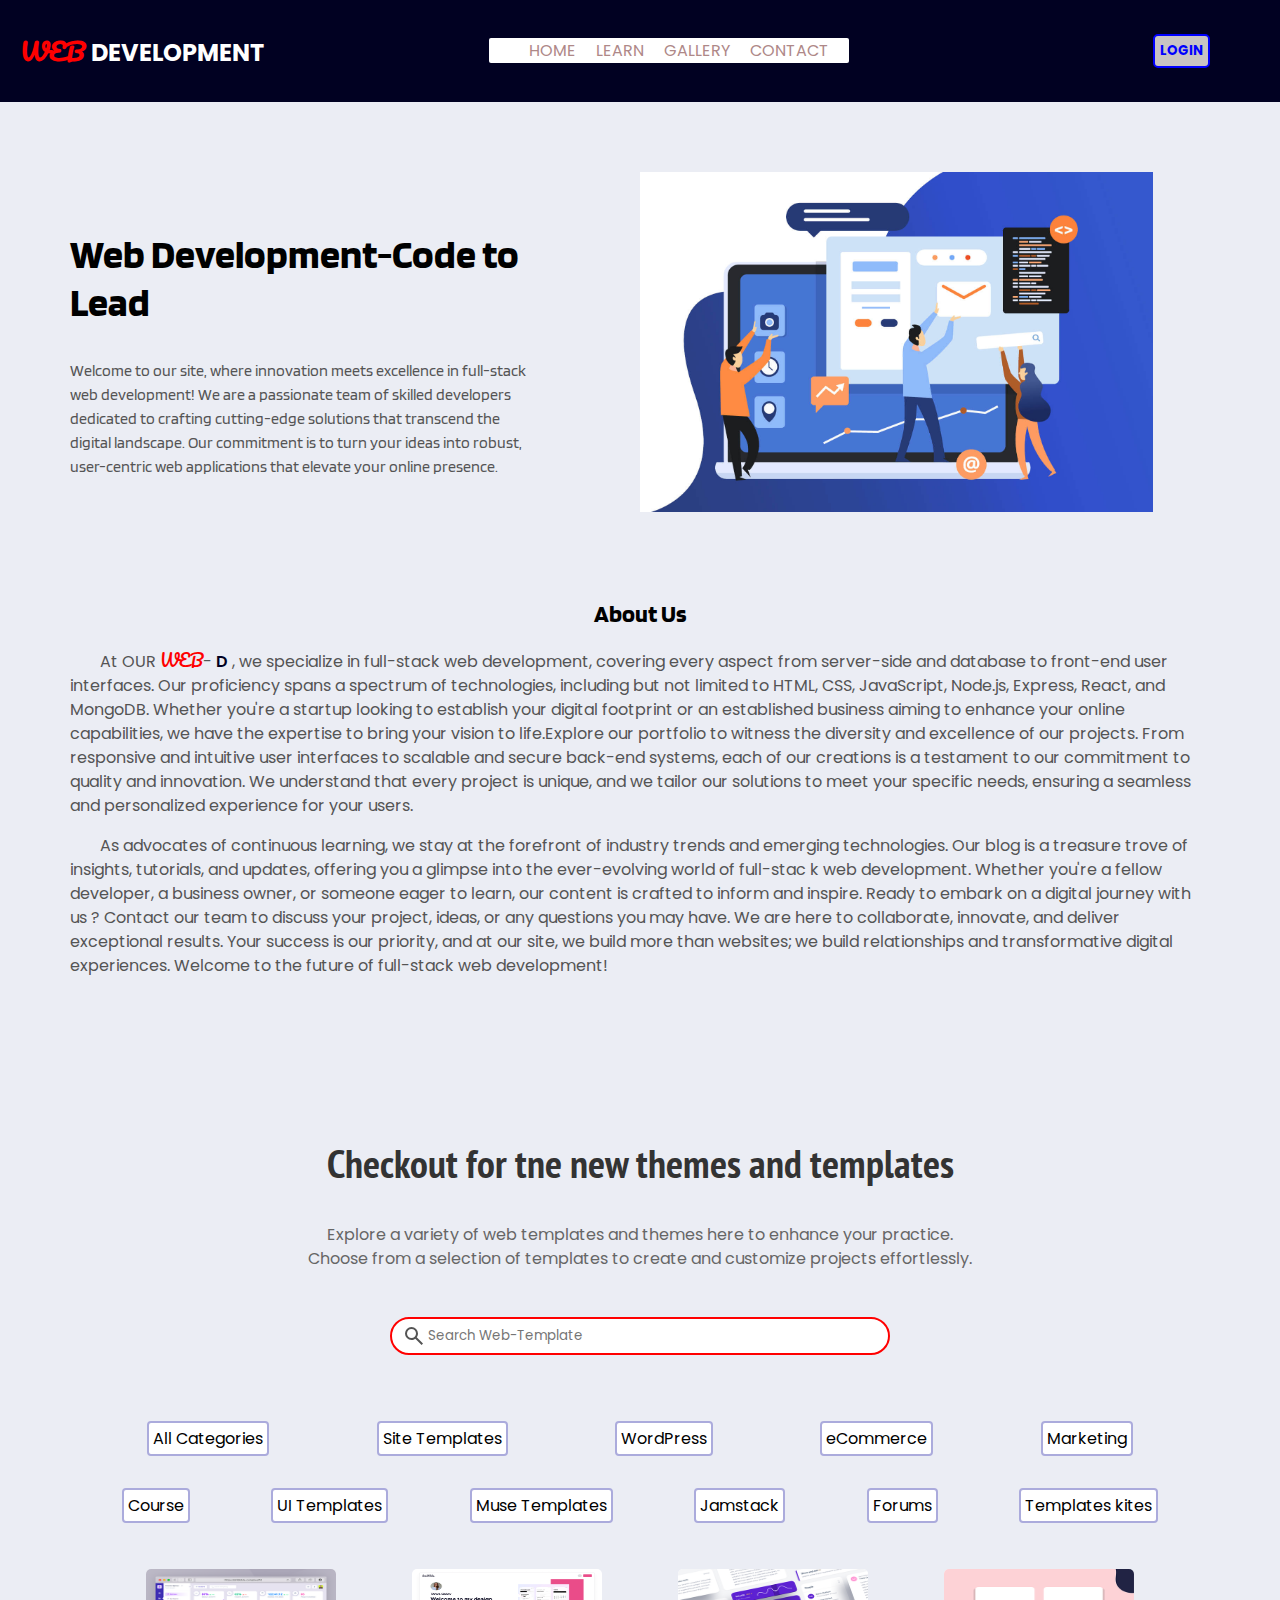
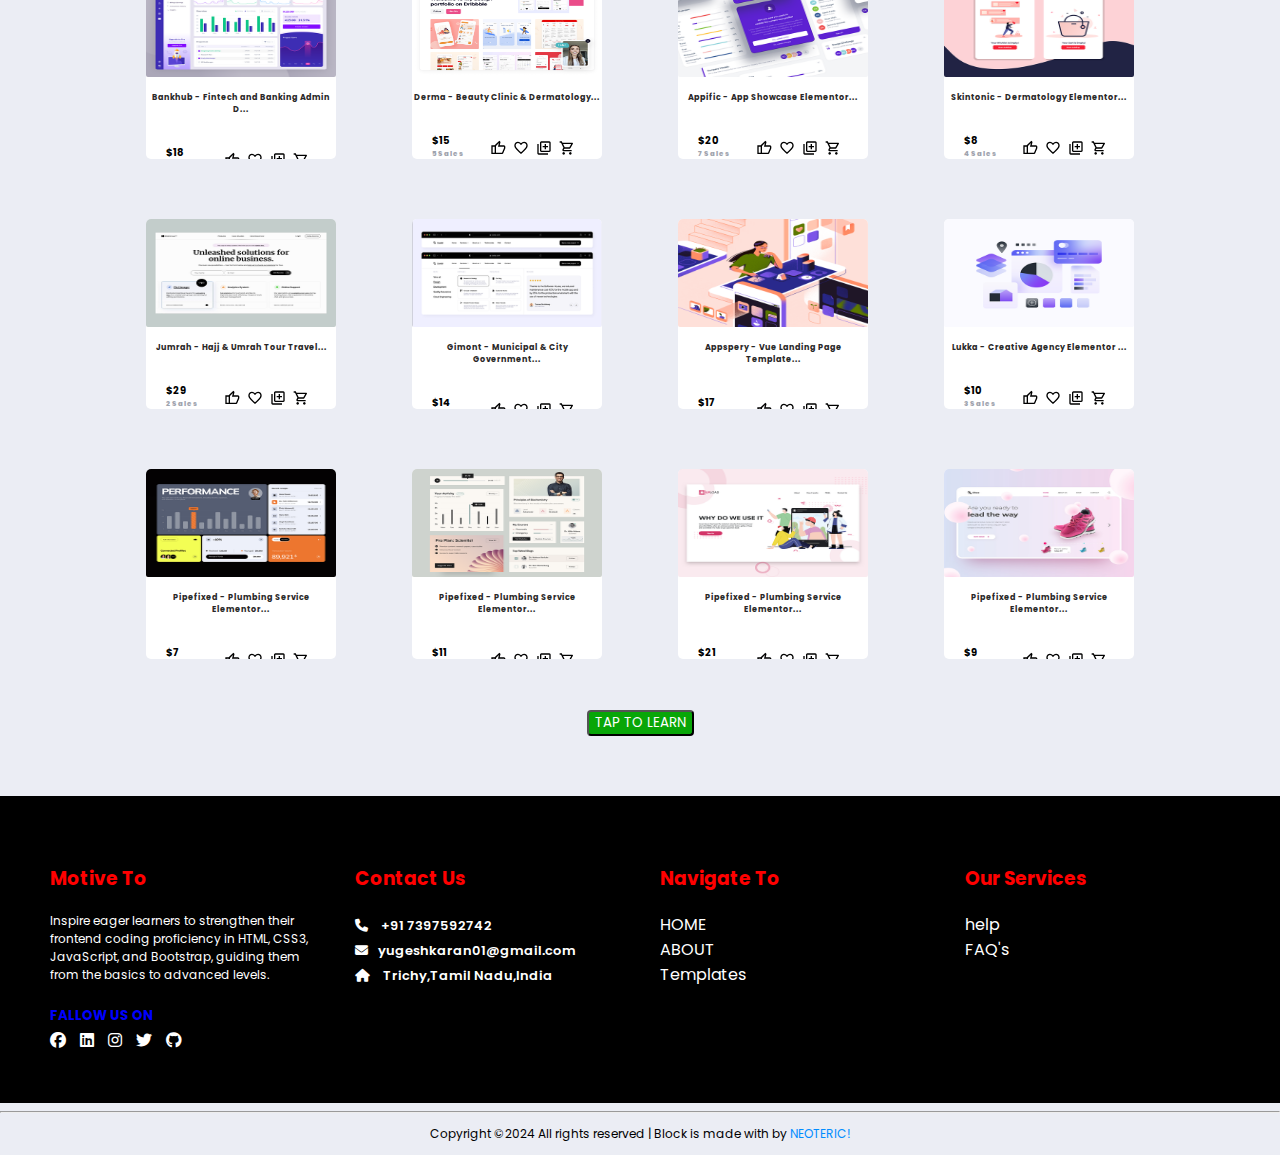
<file: index.html>
<!DOCTYPE html>
<html lang="en">
<head>
    <meta charset="UTF-8">
    <meta name="viewport" content="width=device-width, initial-scale=1.0">
    <title>Document</title>
    <link rel="stylesheet" href="https://cdnjs.cloudflare.com/ajax/libs/font-awesome/6.4.2/css/all.min.css">
    <link rel="stylesheet" href="main.css">
</head>
<body>
    <nav>
        <div class="logo">
            <h2 style="font-family: Pacifico; color: red; cursor: pointer;">WEB <span style="color: #fff">DEVELOPMENT</span></h2>
        </div>
        <ul>
            <li><a href="index.html" class="hide">HOME</a></li>
            <li><a href="learn.html" class="hide">LEARN</a></li>
            <li><a href="#" class="hide">GALLERY</a></li>
            <li><a href="#" class="hide">CONTACT</a></li>
            
           
        </ul>
        <div class="menuicon">
            <div class="menubar" onclick="menubar()"><svg fill="white" xmlns="http://www.w3.org/2000/svg" height="24" viewBox="0 -960 960 960" width="24"><path d="M120-240v-80h720v80H120Zm0-200v-80h720v80H120Zm0-200v-80h720v80H120Z"/></svg></div>
           <button class="btn hide" onclick="show()"> <li><a href="#" style="font-weight: 700;">LOGIN</a></li></button>
       </div>
    </nav>
    <div class="sidebar">
    <ul>
        <li class="close" onclick="closebar()"><a href="#"><svg xmlns="http://www.w3.org/2000/svg" height="24" viewBox="0 -960 960 960" width="24"><path d="m256-200-56-56 224-224-224-224 56-56 224 224 224-224 56 56-224 224 224 224-56 56-224-224-224 224Z"/></svg></a></li>
        <li><a href="index.html" >HOME</a></li>
        <li><a href="learn.html" >LEARN</a></li>
        <li><a href="#" >GALLERY</a></li>
        <li><a href="#" >CONTACT</a></li>
        <li class=" navbtn" onclick="show()"><a href="#">LOGIN</a></li>
    </ul>
       
    </ul>
    </div>

   <div class="container">
    <div class="form-filed">
        <div class="login-close" onclick="loginclose()"><svg xmlns="http://www.w3.org/2000/svg" height="24" viewBox="0 -960 960 960" width="24"><path d="m256-200-56-56 224-224-224-224 56-56 224 224 224-224 56 56-224 224 224 224-56 56-224-224-224 224Z"/></svg></div>
        <div class="form-group">
            <h2>SiGN- <span style="color: red;"> UP!</span></h2>
            
            <form >
               <div class="form-input">
                <svg xmlns="http://www.w3.org/2000/svg" height="24" viewBox="0 -960 960 960" width="24"><path d="M234-276q51-39 114-61.5T480-360q69 0 132 22.5T726-276q35-41 54.5-93T800-480q0-133-93.5-226.5T480-800q-133 0-226.5 93.5T160-480q0 59 19.5 111t54.5 93Zm246-164q-59 0-99.5-40.5T340-580q0-59 40.5-99.5T480-720q59 0 99.5 40.5T620-580q0 59-40.5 99.5T480-440Zm0 360q-83 0-156-31.5T197-197q-54-54-85.5-127T80-480q0-83 31.5-156T197-763q54-54 127-85.5T480-880q83 0 156 31.5T763-763q54 54 85.5 127T880-480q0 83-31.5 156T763-197q-54 54-127 85.5T480-80Zm0-80q53 0 100-15.5t86-44.5q-39-29-86-44.5T480-280q-53 0-100 15.5T294-220q39 29 86 44.5T480-160Zm0-360q26 0 43-17t17-43q0-26-17-43t-43-17q-26 0-43 17t-17 43q0 26 17 43t43 17Zm0-60Zm0 360Z"/></svg>
                <input type="text" placeholder="name" required>
               </div>
               <div class="form-input">
                <svg xmlns="http://www.w3.org/2000/svg" height="24" viewBox="0 -960 960 960" width="24"><path d="M160-160q-33 0-56.5-23.5T80-240v-480q0-33 23.5-56.5T160-800h640q33 0 56.5 23.5T880-720v480q0 33-23.5 56.5T800-160H160Zm320-280L160-640v400h640v-400L480-440Zm0-80 320-200H160l320 200ZM160-640v-80 480-400Z"/></svg>
                 <input type="email" placeholder="Email" required>
               </div>
               <div class="form-input">
                <svg xmlns="http://www.w3.org/2000/svg" height="24" viewBox="0 -960 960 960" width="24"><path d="M240-80q-33 0-56.5-23.5T160-160v-400q0-33 23.5-56.5T240-640h40v-80q0-83 58.5-141.5T480-920q83 0 141.5 58.5T680-720v80h40q33 0 56.5 23.5T800-560v400q0 33-23.5 56.5T720-80H240Zm0-80h480v-400H240v400Zm240-120q33 0 56.5-23.5T560-360q0-33-23.5-56.5T480-440q-33 0-56.5 23.5T400-360q0 33 23.5 56.5T480-280ZM360-640h240v-80q0-50-35-85t-85-35q-50 0-85 35t-35 85v80ZM240-160v-400 400Z"/></svg>
                 <input type="password" placeholder="password" required>
               </div>
               <input class="submit" type="submit" value="submit">
               <input class="submit" type="reset" value="reset">
               <p style="color: blue;">Forgot Password <a href="#">click here</a></p>
               
            </form>
        </div>
        <div class="btn-group">
            <button>SIGN-UP</button>
            <button>SIGN-IN</button>
            
        </div>
    </div>
   </div>

   <main>
 <div class="container1">
        <div class="row" id="home">
            <div class="div1">
                <h2>Web Development-Code to Lead</h2>
                <p>Welcome to our site, where innovation meets 
                    excellence in full-stack web development! We are a passionate 
                    team of skilled developers dedicated to crafting cutting-edge solutions that transcend the digital 
                    landscape. Our commitment is to turn your ideas into robust,
                     user-centric web applications that elevate your online presence.</p>
            </div>
            <div class="div2">
                <img src="images/web-image.jpg" alt="">
            </div>
        </div>




        <div class="about" id="about">
            <h2>About Us</h2>
            <div class="content">
                <p>At OUR <span style="font-family: Pacifico; color: red; cursor: pointer;">WEB</span>- <span style="color: rgb(1, 1, 34); font-weight: 600;">D</span> , we specialize in full-stack web development,
                     covering every aspect from server-side and database to front-end user interfaces. Our proficiency 
                     spans a spectrum of technologies, including but not limited to HTML, CSS, JavaScript, Node.js,
                      Express, React, and MongoDB. Whether you're a startup looking to establish your digital 
                      footprint or an established business aiming to enhance your online capabilities, we have 
                      the expertise to bring your vision to life.Explore our portfolio to witness the diversity 
                      and excellence of our projects. From responsive and intuitive user interfaces to scalable 
                      and secure back-end systems, each of our creations is a testament to our commitment to quality 
                      and innovation. We understand that every project is unique, and we tailor our solutions to meet 
                      your specific needs, ensuring a seamless and personalized experience for your users.
                </p>
                <p>As advocates of continuous learning, we stay 
                    at the forefront of industry trends and emerging technologies. Our blog is a treasure trove of 
                    insights, tutorials, and updates, offering you a glimpse into the ever-evolving world of full-stac
                    k web development. Whether you're a fellow developer, a business owner, or someone eager to learn, our
                     content is crafted to inform and inspire. Ready to embark on a digital journey with us
                    ? Contact our team to discuss your project, ideas, or any questions you may have. We are 
                    here to collaborate, innovate, and deliver exceptional results. Your success is our priority, 
                    and at our site, we build more than websites; we build relationships and transformative
                     digital experiences. Welcome to the future of full-stack web development!
                </p>
            </div>
       </div>




      
   

    <div class="sections" id="templates">
        <div class="tit">
            <h2 style="font-family:PT Sans Narrow; font-size: 40px;">Checkout for tne new themes and templates</h2>
            <p>Explore a variety of web templates and themes here to enhance your practice.
              <br>Choose from a selection of templates to create and customize projects effortlessly.
            </p>
        </div>
        <div class="search" >
            <div class="input-search">
                <svg xmlns="http://www.w3.org/2000/svg" height="24" viewBox="0 -960 960 960" width="24"><path d="M784-120 532-372q-30 24-69 38t-83 14q-109 0-184.5-75.5T120-580q0-109 75.5-184.5T380-840q109 0 184.5 75.5T640-580q0 44-14 83t-38 69l252 252-56 56ZM380-400q75 0 127.5-52.5T560-580q0-75-52.5-127.5T380-760q-75 0-127.5 52.5T200-580q0 75 52.5 127.5T380-400Z"/></svg>
                <input type="text" placeholder="Search Web-Template">
            </div>
        </div>
        
        <div class="rows">
            <div class="field">
               <a href="#"><p>All Categories</p></a>
            </div>
            <div class="field">
                <a href="#"><p>Site Templates</p></a>
            </div>
            <div class="field">
                <a href="#"><p>WordPress</p></a>
            </div>
            <div class="field">
                <a href="#"><p>eCommerce</p></a>
            </div>
            <div class="field">
                <a href="#"><p>Marketing</p></a>
            </div>
        </div>
        <div class="rows">
            <div class="field">
               <a href="#"><p>Course</p></a>
            </div>
            <div class="field">
                <a href="#"><p>UI Templates</p></a>
            </div>
            <div class="field">
                <a href="#"><p>Muse Templates</p></a>
            </div>
            <div class="field">
                <a href="#"><p>Jamstack</p></a>
            </div>
            <div class="field">
                <a href="#"><p>Forums</p></a>
            </div>
            <div class="field">
                <a href="#"><p>Templates kites</p></a>
            </div>
        </div>

       

    </div>
    <div class="row-container" >
        <div class="field-main">
           <div class="temp">
            <img src="images/temp-1.png" alt="">
           </div>
           <div class="detail">
            <div class="heading">
                <h6><a href="">Bankhub - Fintech and Banking Admin D...</a></h6>
            </div>
            <div class="amt">
                <div class="rs">
                    <h4>$18</h4>
                    <p>2 Sales</p>
                </div>
                <div class="action">
                    <div  class="likebn" onclick="like()"  >
                        <svg  xmlns="http://www.w3.org/2000/svg" height="16" viewBox="0 -960 960 960" width="16"><path d="M720-120H280v-520l280-280 50 50q7 7 11.5 19t4.5 23v14l-44 174h258q32 0 56 24t24 56v80q0 7-2 15t-4 15L794-168q-9 20-30 34t-44 14Zm-360-80h360l120-280v-80H480l54-220-174 174v406Zm0-406v406-406Zm-80-34v80H160v360h120v80H80v-520h200Z"/></svg>
                    </div>
                    <div class="fav" onclick="favourite()">
                        <svg xmlns="http://www.w3.org/2000/svg" height="16" viewBox="0 -960 960 960" width="16"><path d="m480-120-58-52q-101-91-167-157T150-447.5Q111-500 95.5-544T80-634q0-94 63-157t157-63q52 0 99 22t81 62q34-40 81-62t99-22q94 0 157 63t63 157q0 46-15.5 90T810-447.5Q771-395 705-329T538-172l-58 52Zm0-108q96-86 158-147.5t98-107q36-45.5 50-81t14-70.5q0-60-40-100t-100-40q-47 0-87 26.5T518-680h-76q-15-41-55-67.5T300-774q-60 0-100 40t-40 100q0 35 14 70.5t50 81q36 45.5 98 107T480-228Zm0-273Z"/></svg>
                     </div>
                    <div class="library">
                        <svg xmlns="http://www.w3.org/2000/svg" height="16" viewBox="0 -960 960 960" width="16"><path d="M520-400h80v-120h120v-80H600v-120h-80v120H400v80h120v120ZM320-240q-33 0-56.5-23.5T240-320v-480q0-33 23.5-56.5T320-880h480q33 0 56.5 23.5T880-800v480q0 33-23.5 56.5T800-240H320Zm0-80h480v-480H320v480ZM160-80q-33 0-56.5-23.5T80-160v-560h80v560h560v80H160Zm160-720v480-480Z"/></svg>
                    </div>
                    <div class="buy">
                       <a href=""> <svg xmlns="http://www.w3.org/2000/svg" height="16" viewBox="0 -960 960 960" width="16"><path d="M280-80q-33 0-56.5-23.5T200-160q0-33 23.5-56.5T280-240q33 0 56.5 23.5T360-160q0 33-23.5 56.5T280-80Zm400 0q-33 0-56.5-23.5T600-160q0-33 23.5-56.5T680-240q33 0 56.5 23.5T760-160q0 33-23.5 56.5T680-80ZM246-720l96 200h280l110-200H246Zm-38-80h590q23 0 35 20.5t1 41.5L692-482q-11 20-29.5 31T622-440H324l-44 80h480v80H280q-45 0-68-39.5t-2-78.5l54-98-144-304H40v-80h130l38 80Zm134 280h280-280Z"/></svg></a>
                    </div>
                </div>
            </div>
            
           </div>

        </div>
        <div class="field-main">
            <div class="temp">
             <img src="images/temp-3.png" alt="">
            </div>
            <div class="detail">
             <div class="heading">
                 <h6><a href="">Derma - Beauty Clinic & Dermatology...</a></h6>
             </div>
             <div class="amt">
                 <div class="rs">
                     <h4>$15</h4>
                     <p>5 Sales</p>
                 </div>
                 <div class="action">
                     <div  class="likeb1" onclick="like1()"  >
                         <svg  xmlns="http://www.w3.org/2000/svg" height="16" viewBox="0 -960 960 960" width="16"><path d="M720-120H280v-520l280-280 50 50q7 7 11.5 19t4.5 23v14l-44 174h258q32 0 56 24t24 56v80q0 7-2 15t-4 15L794-168q-9 20-30 34t-44 14Zm-360-80h360l120-280v-80H480l54-220-174 174v406Zm0-406v406-406Zm-80-34v80H160v360h120v80H80v-520h200Z"/></svg>
                     </div>
                     <div class="fav1" onclick="favourite1()">
                        <svg xmlns="http://www.w3.org/2000/svg" height="16" viewBox="0 -960 960 960" width="16"><path d="m480-120-58-52q-101-91-167-157T150-447.5Q111-500 95.5-544T80-634q0-94 63-157t157-63q52 0 99 22t81 62q34-40 81-62t99-22q94 0 157 63t63 157q0 46-15.5 90T810-447.5Q771-395 705-329T538-172l-58 52Zm0-108q96-86 158-147.5t98-107q36-45.5 50-81t14-70.5q0-60-40-100t-100-40q-47 0-87 26.5T518-680h-76q-15-41-55-67.5T300-774q-60 0-100 40t-40 100q0 35 14 70.5t50 81q36 45.5 98 107T480-228Zm0-273Z"/></svg>
                     </div>
                     <div class="library">
                         <svg xmlns="http://www.w3.org/2000/svg" height="16" viewBox="0 -960 960 960" width="16"><path d="M520-400h80v-120h120v-80H600v-120h-80v120H400v80h120v120ZM320-240q-33 0-56.5-23.5T240-320v-480q0-33 23.5-56.5T320-880h480q33 0 56.5 23.5T880-800v480q0 33-23.5 56.5T800-240H320Zm0-80h480v-480H320v480ZM160-80q-33 0-56.5-23.5T80-160v-560h80v560h560v80H160Zm160-720v480-480Z"/></svg>
                     </div>
                     <div class="buy">
                        <a href=""> <svg xmlns="http://www.w3.org/2000/svg" height="16" viewBox="0 -960 960 960" width="16"><path d="M280-80q-33 0-56.5-23.5T200-160q0-33 23.5-56.5T280-240q33 0 56.5 23.5T360-160q0 33-23.5 56.5T280-80Zm400 0q-33 0-56.5-23.5T600-160q0-33 23.5-56.5T680-240q33 0 56.5 23.5T760-160q0 33-23.5 56.5T680-80ZM246-720l96 200h280l110-200H246Zm-38-80h590q23 0 35 20.5t1 41.5L692-482q-11 20-29.5 31T622-440H324l-44 80h480v80H280q-45 0-68-39.5t-2-78.5l54-98-144-304H40v-80h130l38 80Zm134 280h280-280Z"/></svg></a>
                     </div>
                 </div>
             </div>
             
            </div>
 
         </div>
         <div class="field-main">
            <div class="temp">
             <img src="images/temp-2.png" alt="">
            </div>
            <div class="detail">
             <div class="heading">
                 <h6><a href="">Appific - App Showcase Elementor...</a></h6>
             </div>
             <div class="amt">
                 <div class="rs">
                     <h4>$20</h4>
                     <p>7 Sales</p>
                 </div>
                 <div class="action">
                     <div  class="likeb2" onclick="like2()"  >
                         <svg  xmlns="http://www.w3.org/2000/svg" height="16" viewBox="0 -960 960 960" width="16"><path d="M720-120H280v-520l280-280 50 50q7 7 11.5 19t4.5 23v14l-44 174h258q32 0 56 24t24 56v80q0 7-2 15t-4 15L794-168q-9 20-30 34t-44 14Zm-360-80h360l120-280v-80H480l54-220-174 174v406Zm0-406v406-406Zm-80-34v80H160v360h120v80H80v-520h200Z"/></svg>
                     </div>
                     <div class="fav2" onclick="favourite2()">
                        <svg xmlns="http://www.w3.org/2000/svg" height="16" viewBox="0 -960 960 960" width="16"><path d="m480-120-58-52q-101-91-167-157T150-447.5Q111-500 95.5-544T80-634q0-94 63-157t157-63q52 0 99 22t81 62q34-40 81-62t99-22q94 0 157 63t63 157q0 46-15.5 90T810-447.5Q771-395 705-329T538-172l-58 52Zm0-108q96-86 158-147.5t98-107q36-45.5 50-81t14-70.5q0-60-40-100t-100-40q-47 0-87 26.5T518-680h-76q-15-41-55-67.5T300-774q-60 0-100 40t-40 100q0 35 14 70.5t50 81q36 45.5 98 107T480-228Zm0-273Z"/></svg>
                     </div>
                     <div class="library">
                         <svg xmlns="http://www.w3.org/2000/svg" height="16" viewBox="0 -960 960 960" width="16"><path d="M520-400h80v-120h120v-80H600v-120h-80v120H400v80h120v120ZM320-240q-33 0-56.5-23.5T240-320v-480q0-33 23.5-56.5T320-880h480q33 0 56.5 23.5T880-800v480q0 33-23.5 56.5T800-240H320Zm0-80h480v-480H320v480ZM160-80q-33 0-56.5-23.5T80-160v-560h80v560h560v80H160Zm160-720v480-480Z"/></svg>
                     </div>
                     <div class="buy">
                        <a href=""> <svg xmlns="http://www.w3.org/2000/svg" height="16" viewBox="0 -960 960 960" width="16"><path d="M280-80q-33 0-56.5-23.5T200-160q0-33 23.5-56.5T280-240q33 0 56.5 23.5T360-160q0 33-23.5 56.5T280-80Zm400 0q-33 0-56.5-23.5T600-160q0-33 23.5-56.5T680-240q33 0 56.5 23.5T760-160q0 33-23.5 56.5T680-80ZM246-720l96 200h280l110-200H246Zm-38-80h590q23 0 35 20.5t1 41.5L692-482q-11 20-29.5 31T622-440H324l-44 80h480v80H280q-45 0-68-39.5t-2-78.5l54-98-144-304H40v-80h130l38 80Zm134 280h280-280Z"/></svg></a>
                     </div>
                 </div>
             </div>
             
            </div>
 
         </div>
         <div class="field-main">
            <div class="temp">
             <img src="images/temp-4.png" alt="">
            </div>
            <div class="detail">
             <div class="heading">
                 <h6><a href="">Skintonic - Dermatology Elementor...</a></h6>
             </div>
             <div class="amt">
                 <div class="rs">
                     <h4>$8</h4>
                     <p>4 Sales</p>
                 </div>
                 <div class="action">
                     <div  class="likeb3" onclick="like3()"  >
                         <svg  xmlns="http://www.w3.org/2000/svg" height="16" viewBox="0 -960 960 960" width="16"><path d="M720-120H280v-520l280-280 50 50q7 7 11.5 19t4.5 23v14l-44 174h258q32 0 56 24t24 56v80q0 7-2 15t-4 15L794-168q-9 20-30 34t-44 14Zm-360-80h360l120-280v-80H480l54-220-174 174v406Zm0-406v406-406Zm-80-34v80H160v360h120v80H80v-520h200Z"/></svg>
                     </div>
                     <div class="fav3" onclick="favourite3()">
                        <svg xmlns="http://www.w3.org/2000/svg" height="16" viewBox="0 -960 960 960" width="16"><path d="m480-120-58-52q-101-91-167-157T150-447.5Q111-500 95.5-544T80-634q0-94 63-157t157-63q52 0 99 22t81 62q34-40 81-62t99-22q94 0 157 63t63 157q0 46-15.5 90T810-447.5Q771-395 705-329T538-172l-58 52Zm0-108q96-86 158-147.5t98-107q36-45.5 50-81t14-70.5q0-60-40-100t-100-40q-47 0-87 26.5T518-680h-76q-15-41-55-67.5T300-774q-60 0-100 40t-40 100q0 35 14 70.5t50 81q36 45.5 98 107T480-228Zm0-273Z"/></svg>
                     </div>
                     
                     <div class="library">
                         <svg xmlns="http://www.w3.org/2000/svg" height="16" viewBox="0 -960 960 960" width="16"><path d="M520-400h80v-120h120v-80H600v-120h-80v120H400v80h120v120ZM320-240q-33 0-56.5-23.5T240-320v-480q0-33 23.5-56.5T320-880h480q33 0 56.5 23.5T880-800v480q0 33-23.5 56.5T800-240H320Zm0-80h480v-480H320v480ZM160-80q-33 0-56.5-23.5T80-160v-560h80v560h560v80H160Zm160-720v480-480Z"/></svg>
                     </div>
                     <div class="buy">
                        <a href=""> <svg xmlns="http://www.w3.org/2000/svg" height="16" viewBox="0 -960 960 960" width="16"><path d="M280-80q-33 0-56.5-23.5T200-160q0-33 23.5-56.5T280-240q33 0 56.5 23.5T360-160q0 33-23.5 56.5T280-80Zm400 0q-33 0-56.5-23.5T600-160q0-33 23.5-56.5T680-240q33 0 56.5 23.5T760-160q0 33-23.5 56.5T680-80ZM246-720l96 200h280l110-200H246Zm-38-80h590q23 0 35 20.5t1 41.5L692-482q-11 20-29.5 31T622-440H324l-44 80h480v80H280q-45 0-68-39.5t-2-78.5l54-98-144-304H40v-80h130l38 80Zm134 280h280-280Z"/></svg></a>
                     </div>
                 </div>
             </div>
             
            </div>
 
         </div>
    </div>
    <div class="row-container two">
        <div class="field-main">
            <div class="temp">
             <img src="images/temp-5.png" alt="">
            </div>
            <div class="detail">
             <div class="heading">
                 <h6><a href="">Jumrah - Hajj & Umrah Tour Travel...</a></h6>
             </div>
             <div class="amt">
                 <div class="rs">
                     <h4>$29</h4>
                     <p>2 Sales</p>
                 </div>
                 <div class="action">
                     <div  class="likeb4" onclick="like4()"  >
                         <svg  xmlns="http://www.w3.org/2000/svg" height="16" viewBox="0 -960 960 960" width="16"><path d="M720-120H280v-520l280-280 50 50q7 7 11.5 19t4.5 23v14l-44 174h258q32 0 56 24t24 56v80q0 7-2 15t-4 15L794-168q-9 20-30 34t-44 14Zm-360-80h360l120-280v-80H480l54-220-174 174v406Zm0-406v406-406Zm-80-34v80H160v360h120v80H80v-520h200Z"/></svg>
                     </div>
                     <div class="fav4" onclick="favourite4()">
                        <svg xmlns="http://www.w3.org/2000/svg" height="16" viewBox="0 -960 960 960" width="16"><path d="m480-120-58-52q-101-91-167-157T150-447.5Q111-500 95.5-544T80-634q0-94 63-157t157-63q52 0 99 22t81 62q34-40 81-62t99-22q94 0 157 63t63 157q0 46-15.5 90T810-447.5Q771-395 705-329T538-172l-58 52Zm0-108q96-86 158-147.5t98-107q36-45.5 50-81t14-70.5q0-60-40-100t-100-40q-47 0-87 26.5T518-680h-76q-15-41-55-67.5T300-774q-60 0-100 40t-40 100q0 35 14 70.5t50 81q36 45.5 98 107T480-228Zm0-273Z"/></svg>
                     </div>
                     
                     <div class="library">
                         <svg xmlns="http://www.w3.org/2000/svg" height="16" viewBox="0 -960 960 960" width="16"><path d="M520-400h80v-120h120v-80H600v-120h-80v120H400v80h120v120ZM320-240q-33 0-56.5-23.5T240-320v-480q0-33 23.5-56.5T320-880h480q33 0 56.5 23.5T880-800v480q0 33-23.5 56.5T800-240H320Zm0-80h480v-480H320v480ZM160-80q-33 0-56.5-23.5T80-160v-560h80v560h560v80H160Zm160-720v480-480Z"/></svg>
                     </div>
                     <div class="buy">
                        <a href=""> <svg xmlns="http://www.w3.org/2000/svg" height="16" viewBox="0 -960 960 960" width="16"><path d="M280-80q-33 0-56.5-23.5T200-160q0-33 23.5-56.5T280-240q33 0 56.5 23.5T360-160q0 33-23.5 56.5T280-80Zm400 0q-33 0-56.5-23.5T600-160q0-33 23.5-56.5T680-240q33 0 56.5 23.5T760-160q0 33-23.5 56.5T680-80ZM246-720l96 200h280l110-200H246Zm-38-80h590q23 0 35 20.5t1 41.5L692-482q-11 20-29.5 31T622-440H324l-44 80h480v80H280q-45 0-68-39.5t-2-78.5l54-98-144-304H40v-80h130l38 80Zm134 280h280-280Z"/></svg></a>
                     </div>
                 </div>
             </div>
             
            </div>
 
         </div>
         <div class="field-main">
            <div class="temp">
             <img src="images/temp-6-1.png" alt="">
            </div>
            <div class="detail">
             <div class="heading">
                 <h6><a href="">Gimont - Municipal & City Government...</a></h6>
             </div>
             <div class="amt">
                 <div class="rs">
                     <h4>$14</h4>
                     <p>4 Sales</p>
                 </div>
                 <div class="action">
                     <div  class="likeb5" onclick="like5()"  >
                         <svg  xmlns="http://www.w3.org/2000/svg" height="16" viewBox="0 -960 960 960" width="16"><path d="M720-120H280v-520l280-280 50 50q7 7 11.5 19t4.5 23v14l-44 174h258q32 0 56 24t24 56v80q0 7-2 15t-4 15L794-168q-9 20-30 34t-44 14Zm-360-80h360l120-280v-80H480l54-220-174 174v406Zm0-406v406-406Zm-80-34v80H160v360h120v80H80v-520h200Z"/></svg>
                     </div>
                     <div class="fav5" onclick="favourite5()">
                        <svg xmlns="http://www.w3.org/2000/svg" height="16" viewBox="0 -960 960 960" width="16"><path d="m480-120-58-52q-101-91-167-157T150-447.5Q111-500 95.5-544T80-634q0-94 63-157t157-63q52 0 99 22t81 62q34-40 81-62t99-22q94 0 157 63t63 157q0 46-15.5 90T810-447.5Q771-395 705-329T538-172l-58 52Zm0-108q96-86 158-147.5t98-107q36-45.5 50-81t14-70.5q0-60-40-100t-100-40q-47 0-87 26.5T518-680h-76q-15-41-55-67.5T300-774q-60 0-100 40t-40 100q0 35 14 70.5t50 81q36 45.5 98 107T480-228Zm0-273Z"/></svg>
                     </div>
                     
                     <div class="library">
                         <svg xmlns="http://www.w3.org/2000/svg" height="16" viewBox="0 -960 960 960" width="16"><path d="M520-400h80v-120h120v-80H600v-120h-80v120H400v80h120v120ZM320-240q-33 0-56.5-23.5T240-320v-480q0-33 23.5-56.5T320-880h480q33 0 56.5 23.5T880-800v480q0 33-23.5 56.5T800-240H320Zm0-80h480v-480H320v480ZM160-80q-33 0-56.5-23.5T80-160v-560h80v560h560v80H160Zm160-720v480-480Z"/></svg>
                     </div>
                     <div class="buy">
                        <a href=""> <svg xmlns="http://www.w3.org/2000/svg" height="16" viewBox="0 -960 960 960" width="16"><path d="M280-80q-33 0-56.5-23.5T200-160q0-33 23.5-56.5T280-240q33 0 56.5 23.5T360-160q0 33-23.5 56.5T280-80Zm400 0q-33 0-56.5-23.5T600-160q0-33 23.5-56.5T680-240q33 0 56.5 23.5T760-160q0 33-23.5 56.5T680-80ZM246-720l96 200h280l110-200H246Zm-38-80h590q23 0 35 20.5t1 41.5L692-482q-11 20-29.5 31T622-440H324l-44 80h480v80H280q-45 0-68-39.5t-2-78.5l54-98-144-304H40v-80h130l38 80Zm134 280h280-280Z"/></svg></a>
                     </div>
                 </div>
             </div>
             
            </div>
 
         </div>

         <div class="field-main">
            <div class="temp">
             <img src="images/temp-8.png" alt="">
            </div>
            <div class="detail">
             <div class="heading">
                 <h6><a href="">Appspery - Vue Landing Page Template...</a></h6>
             </div>
             <div class="amt">
                 <div class="rs">
                     <h4>$17</h4>
                     <p>9 Sales</p>
                 </div>
                 <div class="action">
                     <div  class="likeb6" onclick="like6()"  >
                         <svg  xmlns="http://www.w3.org/2000/svg" height="16" viewBox="0 -960 960 960" width="16"><path d="M720-120H280v-520l280-280 50 50q7 7 11.5 19t4.5 23v14l-44 174h258q32 0 56 24t24 56v80q0 7-2 15t-4 15L794-168q-9 20-30 34t-44 14Zm-360-80h360l120-280v-80H480l54-220-174 174v406Zm0-406v406-406Zm-80-34v80H160v360h120v80H80v-520h200Z"/></svg>
                     </div>
                     <div class="fav6" onclick="favourite6()">
                        <svg xmlns="http://www.w3.org/2000/svg" height="16" viewBox="0 -960 960 960" width="16"><path d="m480-120-58-52q-101-91-167-157T150-447.5Q111-500 95.5-544T80-634q0-94 63-157t157-63q52 0 99 22t81 62q34-40 81-62t99-22q94 0 157 63t63 157q0 46-15.5 90T810-447.5Q771-395 705-329T538-172l-58 52Zm0-108q96-86 158-147.5t98-107q36-45.5 50-81t14-70.5q0-60-40-100t-100-40q-47 0-87 26.5T518-680h-76q-15-41-55-67.5T300-774q-60 0-100 40t-40 100q0 35 14 70.5t50 81q36 45.5 98 107T480-228Zm0-273Z"/></svg>
                     </div>
                     
                     <div class="library">
                         <svg xmlns="http://www.w3.org/2000/svg" height="16" viewBox="0 -960 960 960" width="16"><path d="M520-400h80v-120h120v-80H600v-120h-80v120H400v80h120v120ZM320-240q-33 0-56.5-23.5T240-320v-480q0-33 23.5-56.5T320-880h480q33 0 56.5 23.5T880-800v480q0 33-23.5 56.5T800-240H320Zm0-80h480v-480H320v480ZM160-80q-33 0-56.5-23.5T80-160v-560h80v560h560v80H160Zm160-720v480-480Z"/></svg>
                     </div>
                     <div class="buy">
                        <a href=""> <svg xmlns="http://www.w3.org/2000/svg" height="16" viewBox="0 -960 960 960" width="16"><path d="M280-80q-33 0-56.5-23.5T200-160q0-33 23.5-56.5T280-240q33 0 56.5 23.5T360-160q0 33-23.5 56.5T280-80Zm400 0q-33 0-56.5-23.5T600-160q0-33 23.5-56.5T680-240q33 0 56.5 23.5T760-160q0 33-23.5 56.5T680-80ZM246-720l96 200h280l110-200H246Zm-38-80h590q23 0 35 20.5t1 41.5L692-482q-11 20-29.5 31T622-440H324l-44 80h480v80H280q-45 0-68-39.5t-2-78.5l54-98-144-304H40v-80h130l38 80Zm134 280h280-280Z"/></svg></a>
                     </div>
                 </div>
             </div>
             
            </div>
 
         </div>

         <div class="field-main">
            <div class="temp">
             <img src="images/temp-7.png" alt="">
            </div>
            <div class="detail">
             <div class="heading">
                 <h6><a href="">Lukka - Creative Agency Elementor ...</a></h6>
             </div>
             <div class="amt">
                 <div class="rs">
                     <h4>$10</h4>
                     <p>3 Sales</p>
                 </div>
                 <div class="action">
                     <div  class="likeb7" onclick="like7()"  >
                         <svg  xmlns="http://www.w3.org/2000/svg" height="16" viewBox="0 -960 960 960" width="16"><path d="M720-120H280v-520l280-280 50 50q7 7 11.5 19t4.5 23v14l-44 174h258q32 0 56 24t24 56v80q0 7-2 15t-4 15L794-168q-9 20-30 34t-44 14Zm-360-80h360l120-280v-80H480l54-220-174 174v406Zm0-406v406-406Zm-80-34v80H160v360h120v80H80v-520h200Z"/></svg>
                     </div>
                     <div class="fav7" onclick="favourite7()">
                        <svg xmlns="http://www.w3.org/2000/svg" height="16" viewBox="0 -960 960 960" width="16"><path d="m480-120-58-52q-101-91-167-157T150-447.5Q111-500 95.5-544T80-634q0-94 63-157t157-63q52 0 99 22t81 62q34-40 81-62t99-22q94 0 157 63t63 157q0 46-15.5 90T810-447.5Q771-395 705-329T538-172l-58 52Zm0-108q96-86 158-147.5t98-107q36-45.5 50-81t14-70.5q0-60-40-100t-100-40q-47 0-87 26.5T518-680h-76q-15-41-55-67.5T300-774q-60 0-100 40t-40 100q0 35 14 70.5t50 81q36 45.5 98 107T480-228Zm0-273Z"/></svg>
                     </div>
                     
                     <div class="library">
                         <svg xmlns="http://www.w3.org/2000/svg" height="16" viewBox="0 -960 960 960" width="16"><path d="M520-400h80v-120h120v-80H600v-120h-80v120H400v80h120v120ZM320-240q-33 0-56.5-23.5T240-320v-480q0-33 23.5-56.5T320-880h480q33 0 56.5 23.5T880-800v480q0 33-23.5 56.5T800-240H320Zm0-80h480v-480H320v480ZM160-80q-33 0-56.5-23.5T80-160v-560h80v560h560v80H160Zm160-720v480-480Z"/></svg>
                     </div>
                     <div class="buy">
                        <a href=""> <svg xmlns="http://www.w3.org/2000/svg" height="16" viewBox="0 -960 960 960" width="16"><path d="M280-80q-33 0-56.5-23.5T200-160q0-33 23.5-56.5T280-240q33 0 56.5 23.5T360-160q0 33-23.5 56.5T280-80Zm400 0q-33 0-56.5-23.5T600-160q0-33 23.5-56.5T680-240q33 0 56.5 23.5T760-160q0 33-23.5 56.5T680-80ZM246-720l96 200h280l110-200H246Zm-38-80h590q23 0 35 20.5t1 41.5L692-482q-11 20-29.5 31T622-440H324l-44 80h480v80H280q-45 0-68-39.5t-2-78.5l54-98-144-304H40v-80h130l38 80Zm134 280h280-280Z"/></svg></a>
                     </div>
                 </div>
             </div>
             
            </div>
 
         </div>
    </div>
    <div class="row-container two" >
        <div class="field-main">
            <div class="temp">
             <img src="images/temp-9.png" alt="">
            </div>
            <div class="detail">
             <div class="heading">
                 <h6><a href="">Pipefixed - Plumbing Service Elementor...</a></h6>
             </div>
             <div class="amt">
                 <div class="rs">
                     <h4>$7</h4>
                     <p>5 Sales</p>
                 </div>
                 <div class="action">
                     <div  class="likeb8" onclick="like8()"  >
                         <svg  xmlns="http://www.w3.org/2000/svg" height="16" viewBox="0 -960 960 960" width="16"><path d="M720-120H280v-520l280-280 50 50q7 7 11.5 19t4.5 23v14l-44 174h258q32 0 56 24t24 56v80q0 7-2 15t-4 15L794-168q-9 20-30 34t-44 14Zm-360-80h360l120-280v-80H480l54-220-174 174v406Zm0-406v406-406Zm-80-34v80H160v360h120v80H80v-520h200Z"/></svg>
                     </div>
                     <div class="fav8" onclick="favourite8()">
                        <svg xmlns="http://www.w3.org/2000/svg" height="16" viewBox="0 -960 960 960" width="16"><path d="m480-120-58-52q-101-91-167-157T150-447.5Q111-500 95.5-544T80-634q0-94 63-157t157-63q52 0 99 22t81 62q34-40 81-62t99-22q94 0 157 63t63 157q0 46-15.5 90T810-447.5Q771-395 705-329T538-172l-58 52Zm0-108q96-86 158-147.5t98-107q36-45.5 50-81t14-70.5q0-60-40-100t-100-40q-47 0-87 26.5T518-680h-76q-15-41-55-67.5T300-774q-60 0-100 40t-40 100q0 35 14 70.5t50 81q36 45.5 98 107T480-228Zm0-273Z"/></svg>
                     </div>
                     
                     <div class="library">
                         <svg xmlns="http://www.w3.org/2000/svg" height="16" viewBox="0 -960 960 960" width="16"><path d="M520-400h80v-120h120v-80H600v-120h-80v120H400v80h120v120ZM320-240q-33 0-56.5-23.5T240-320v-480q0-33 23.5-56.5T320-880h480q33 0 56.5 23.5T880-800v480q0 33-23.5 56.5T800-240H320Zm0-80h480v-480H320v480ZM160-80q-33 0-56.5-23.5T80-160v-560h80v560h560v80H160Zm160-720v480-480Z"/></svg>
                     </div>
                     <div class="buy">
                        <a href=""> <svg xmlns="http://www.w3.org/2000/svg" height="16" viewBox="0 -960 960 960" width="16"><path d="M280-80q-33 0-56.5-23.5T200-160q0-33 23.5-56.5T280-240q33 0 56.5 23.5T360-160q0 33-23.5 56.5T280-80Zm400 0q-33 0-56.5-23.5T600-160q0-33 23.5-56.5T680-240q33 0 56.5 23.5T760-160q0 33-23.5 56.5T680-80ZM246-720l96 200h280l110-200H246Zm-38-80h590q23 0 35 20.5t1 41.5L692-482q-11 20-29.5 31T622-440H324l-44 80h480v80H280q-45 0-68-39.5t-2-78.5l54-98-144-304H40v-80h130l38 80Zm134 280h280-280Z"/></svg></a>
                     </div>
                 </div>
             </div>
             
            </div>
 
         </div>
         <div class="field-main">
            <div class="temp">
             <img src="images/temp-10.png" alt="">
            </div>
            <div class="detail">
             <div class="heading">
                 <h6><a href="">Pipefixed - Plumbing Service Elementor...</a></h6>
             </div>
             <div class="amt">
                 <div class="rs">
                     <h4>$11</h4>
                     <p>1 Sales</p>
                 </div>
                 <div class="action">
                     <div  class="likeb9" onclick="like9()"  >
                         <svg  xmlns="http://www.w3.org/2000/svg" height="16" viewBox="0 -960 960 960" width="16"><path d="M720-120H280v-520l280-280 50 50q7 7 11.5 19t4.5 23v14l-44 174h258q32 0 56 24t24 56v80q0 7-2 15t-4 15L794-168q-9 20-30 34t-44 14Zm-360-80h360l120-280v-80H480l54-220-174 174v406Zm0-406v406-406Zm-80-34v80H160v360h120v80H80v-520h200Z"/></svg>
                     </div>
                     <div class="fav9" onclick="favourite9()">
                        <svg xmlns="http://www.w3.org/2000/svg" height="16" viewBox="0 -960 960 960" width="16"><path d="m480-120-58-52q-101-91-167-157T150-447.5Q111-500 95.5-544T80-634q0-94 63-157t157-63q52 0 99 22t81 62q34-40 81-62t99-22q94 0 157 63t63 157q0 46-15.5 90T810-447.5Q771-395 705-329T538-172l-58 52Zm0-108q96-86 158-147.5t98-107q36-45.5 50-81t14-70.5q0-60-40-100t-100-40q-47 0-87 26.5T518-680h-76q-15-41-55-67.5T300-774q-60 0-100 40t-40 100q0 35 14 70.5t50 81q36 45.5 98 107T480-228Zm0-273Z"/></svg>
                     </div>
                     
                     <div class="library">
                         <svg xmlns="http://www.w3.org/2000/svg" height="16" viewBox="0 -960 960 960" width="16"><path d="M520-400h80v-120h120v-80H600v-120h-80v120H400v80h120v120ZM320-240q-33 0-56.5-23.5T240-320v-480q0-33 23.5-56.5T320-880h480q33 0 56.5 23.5T880-800v480q0 33-23.5 56.5T800-240H320Zm0-80h480v-480H320v480ZM160-80q-33 0-56.5-23.5T80-160v-560h80v560h560v80H160Zm160-720v480-480Z"/></svg>
                     </div>
                     <div class="buy">
                        <a href=""> <svg xmlns="http://www.w3.org/2000/svg" height="16" viewBox="0 -960 960 960" width="16"><path d="M280-80q-33 0-56.5-23.5T200-160q0-33 23.5-56.5T280-240q33 0 56.5 23.5T360-160q0 33-23.5 56.5T280-80Zm400 0q-33 0-56.5-23.5T600-160q0-33 23.5-56.5T680-240q33 0 56.5 23.5T760-160q0 33-23.5 56.5T680-80ZM246-720l96 200h280l110-200H246Zm-38-80h590q23 0 35 20.5t1 41.5L692-482q-11 20-29.5 31T622-440H324l-44 80h480v80H280q-45 0-68-39.5t-2-78.5l54-98-144-304H40v-80h130l38 80Zm134 280h280-280Z"/></svg></a>
                     </div>
                 </div>
             </div>
             
            </div>
 
         </div>





        <div class="field-main">
            <div class="temp">
             <img src="images/temp-11.png" alt="">
            </div>
            <div class="detail">
             <div class="heading">
                 <h6><a href="">Pipefixed - Plumbing Service Elementor...</a></h6>
             </div>
             <div class="amt">
                 <div class="rs">
                     <h4>$21</h4>
                     <p>5 Sales</p>
                 </div>
                 <div class="action">
                     <div  class="likeb10" onclick="like10()"  >
                         <svg  xmlns="http://www.w3.org/2000/svg" height="16" viewBox="0 -960 960 960" width="16"><path d="M720-120H280v-520l280-280 50 50q7 7 11.5 19t4.5 23v14l-44 174h258q32 0 56 24t24 56v80q0 7-2 15t-4 15L794-168q-9 20-30 34t-44 14Zm-360-80h360l120-280v-80H480l54-220-174 174v406Zm0-406v406-406Zm-80-34v80H160v360h120v80H80v-520h200Z"/></svg>
                     </div>
                     <div class="fav10" onclick="favourite10()">
                        <svg xmlns="http://www.w3.org/2000/svg" height="16" viewBox="0 -960 960 960" width="16"><path d="m480-120-58-52q-101-91-167-157T150-447.5Q111-500 95.5-544T80-634q0-94 63-157t157-63q52 0 99 22t81 62q34-40 81-62t99-22q94 0 157 63t63 157q0 46-15.5 90T810-447.5Q771-395 705-329T538-172l-58 52Zm0-108q96-86 158-147.5t98-107q36-45.5 50-81t14-70.5q0-60-40-100t-100-40q-47 0-87 26.5T518-680h-76q-15-41-55-67.5T300-774q-60 0-100 40t-40 100q0 35 14 70.5t50 81q36 45.5 98 107T480-228Zm0-273Z"/></svg>
                     </div>
                     
                     <div class="library">
                         <svg xmlns="http://www.w3.org/2000/svg" height="16" viewBox="0 -960 960 960" width="16"><path d="M520-400h80v-120h120v-80H600v-120h-80v120H400v80h120v120ZM320-240q-33 0-56.5-23.5T240-320v-480q0-33 23.5-56.5T320-880h480q33 0 56.5 23.5T880-800v480q0 33-23.5 56.5T800-240H320Zm0-80h480v-480H320v480ZM160-80q-33 0-56.5-23.5T80-160v-560h80v560h560v80H160Zm160-720v480-480Z"/></svg>
                     </div>
                     <div class="buy">
                        <a href=""> <svg xmlns="http://www.w3.org/2000/svg" height="16" viewBox="0 -960 960 960" width="16"><path d="M280-80q-33 0-56.5-23.5T200-160q0-33 23.5-56.5T280-240q33 0 56.5 23.5T360-160q0 33-23.5 56.5T280-80Zm400 0q-33 0-56.5-23.5T600-160q0-33 23.5-56.5T680-240q33 0 56.5 23.5T760-160q0 33-23.5 56.5T680-80ZM246-720l96 200h280l110-200H246Zm-38-80h590q23 0 35 20.5t1 41.5L692-482q-11 20-29.5 31T622-440H324l-44 80h480v80H280q-45 0-68-39.5t-2-78.5l54-98-144-304H40v-80h130l38 80Zm134 280h280-280Z"/></svg></a>
                     </div>
                 </div>
             </div>
             
            </div>
 
         </div>




        
         <div class="field-main">
            <div class="temp">
             <img src="images/temp-12.png" alt="">
            </div>
            <div class="detail">
             <div class="heading">
                 <h6><a href="">Pipefixed - Plumbing Service Elementor...</a></h6>
             </div>
             <div class="amt">
                 <div class="rs">
                     <h4>$9</h4>
                     <p>5 Sales</p>
                 </div>
                 <div class="action">
                     <div  class="likeb11" onclick="like11()"  >
                         <svg  xmlns="http://www.w3.org/2000/svg" height="16" viewBox="0 -960 960 960" width="16"><path d="M720-120H280v-520l280-280 50 50q7 7 11.5 19t4.5 23v14l-44 174h258q32 0 56 24t24 56v80q0 7-2 15t-4 15L794-168q-9 20-30 34t-44 14Zm-360-80h360l120-280v-80H480l54-220-174 174v406Zm0-406v406-406Zm-80-34v80H160v360h120v80H80v-520h200Z"/></svg>
                     </div>
                     <div class="fav11" onclick="favourite11()">
                        <svg xmlns="http://www.w3.org/2000/svg" height="16" viewBox="0 -960 960 960" width="16"><path d="m480-120-58-52q-101-91-167-157T150-447.5Q111-500 95.5-544T80-634q0-94 63-157t157-63q52 0 99 22t81 62q34-40 81-62t99-22q94 0 157 63t63 157q0 46-15.5 90T810-447.5Q771-395 705-329T538-172l-58 52Zm0-108q96-86 158-147.5t98-107q36-45.5 50-81t14-70.5q0-60-40-100t-100-40q-47 0-87 26.5T518-680h-76q-15-41-55-67.5T300-774q-60 0-100 40t-40 100q0 35 14 70.5t50 81q36 45.5 98 107T480-228Zm0-273Z"/></svg>
                     </div>
                     
                     <div class="library">
                         <svg xmlns="http://www.w3.org/2000/svg" height="16" viewBox="0 -960 960 960" width="16"><path d="M520-400h80v-120h120v-80H600v-120h-80v120H400v80h120v120ZM320-240q-33 0-56.5-23.5T240-320v-480q0-33 23.5-56.5T320-880h480q33 0 56.5 23.5T880-800v480q0 33-23.5 56.5T800-240H320Zm0-80h480v-480H320v480ZM160-80q-33 0-56.5-23.5T80-160v-560h80v560h560v80H160Zm160-720v480-480Z"/></svg>
                     </div>
                     <div class="buy">
                        <a href=""> <svg xmlns="http://www.w3.org/2000/svg" height="16" viewBox="0 -960 960 960" width="16"><path d="M280-80q-33 0-56.5-23.5T200-160q0-33 23.5-56.5T280-240q33 0 56.5 23.5T360-160q0 33-23.5 56.5T280-80Zm400 0q-33 0-56.5-23.5T600-160q0-33 23.5-56.5T680-240q33 0 56.5 23.5T760-160q0 33-23.5 56.5T680-80ZM246-720l96 200h280l110-200H246Zm-38-80h590q23 0 35 20.5t1 41.5L692-482q-11 20-29.5 31T622-440H324l-44 80h480v80H280q-45 0-68-39.5t-2-78.5l54-98-144-304H40v-80h130l38 80Zm134 280h280-280Z"/></svg></a>
                     </div>
                 </div>
             </div>
             
            </div>
 
         </div>
    </div>
<div class="know-btn">
    <button><a href="learn.html">TAP TO LEARN</a></button>
</div>
   
 


   </main>
   
 <footer>
    <div class="footer-content">
        <div class="div1">
            <h3>Motive To </h3>
            <p style="font-size: 12px;">Inspire eager learners
                to strengthen their frontend coding proficiency in HTML, CSS3, JavaScript, 
                and Bootstrap, guiding them from the basics to advanced levels.
            </p>
            <h5>FALLOW US ON</h5>
            <div class="media">
                <a href=""><i class="fa-brands fa-facebook"></i></a>
                <a href="https://www.linkedin.com/in/yugeshkaran01/"><i class="fa-brands fa-linkedin"></i></a>
                <a href=""><i class="fa-brands fa-instagram"></i></a>
                <a href=""><i class="fa-brands fa-twitter"></i></a>
                <a href="https://github.com/YUGESHKARAN"><i class="fa-brands fa-github"></i></a>
              </div>
           
        
        </div>
        <div class="div1">
            <h3>Contact Us</h3>
            <i class="fa fa-phone" style="font-size: small;"><span style="font-weight: 600;"> +91 7397592742</span></i>
            <br>
            <i class="fa fa-envelope" style="font-size: small; "><span style="font-weight: 600;">yugeshkaran01@gmail.com</span></i>
            <br>
            <i class="fa fa-home" style="font-size: small;"><span style="font-weight: 600;"> Trichy,Tamil Nadu,India</span></i>
            
             
         </div>
         <div class="div1">
            <h3>Navigate To</h3>
            <li><a href="#home">HOME</a></li>
            <li><a href="#about">ABOUT</a></li>
            <li><a href="#templates">Templates</a></li>
            
          </div>
          <div class="div1">
            <h3>Our Services</h3>
            <li><a href="">help</a></li>
            <li><a href="">FAQ's</a></li>
          </div>
    </div>
    <hr>
    <p style="text-align: center;">Copyright &copy;2024 All rights reserved | Block is made with by <span style="color: rgb(0, 140, 255);">NEOTERIC!</span></p>
  
 </footer>










    <script src="javas.js">
      
    </script>
</body>
</html>
</file>
<file: main.css>
@import url("https://fonts.googleapis.com/css2?family=Blinker:wght@600;700&family=Libre+Baskerville:wght@400;700&family=Nunito+Sans:opsz,wght@6..12,600&family=PT+Sans+Narrow:wght@700&family=Pacifico&family=Poppins:wght@100;200;300;400;500;600;700;800&display=swap");
* {
  font-family: "poppins";
  box-sizing: border-box;
}

body {
  background: #ebedf4;
  margin: 0;
  padding: 0;
}

nav {
  display: flex;
  align-items: center;
  justify-content: space-between;
  background: rgb(1, 1, 34);
  color: #fff;
  position: sticky;
  top: 0;
  width: 100%;
  padding: 10px 20px 10px;
  z-index: 1;
}

nav ul {
  display: flex;
  justify-content: flex-end;
  list-style: none;
  background: white;
  margin-right: 80px;
  border-radius: 2px;
}

nav ul li {
  margin-right: 20px;
  width: 100%;
}

nav ul li a {
  text-decoration: none;
  font-weight: 400;
  color: #ae8888;
  transition: 0.5s;
}

.btn {
  margin-right: 50px;
  list-style: none;
  border-radius: 5px;
  padding: 5px 5px;
  border: 2px solid blue;
  background: #c8c3c3;
}

.btn a {
  text-decoration: none;
  color: blue;
}

.btn:hover {
  border-color: red;
  background: blue;
}
.btn:hover a {
  color: #fff;
}

nav ul li a:hover {
  color: blue;
}

.menuicon {
  display: flex;
  align-items: center;
}

.menubar {
  display: none;
}

.sidebar {
  display: none;
  flex-direction: column;
  position: fixed;
  background: red;
  z-index: 1;
  width: 200px;
  height: 100vh;
  top: 0;
  right: 0;
  align-items: flex-start;
}

.sidebar ul {
  display: flex;
  flex-direction: column;
  align-items: flex-start;
  justify-content: flex-start;
  list-style: none;
}

.sidebar ul li {
  margin-bottom: 20px;
  width: 100%;
}

.sidebar ul li a {
  text-decoration: none;
  color: white;
  font-weight: 500;
  transition: 0.5s;
}

.sidebar ul li a:hover {
  color: rgb(1, 1, 34);
}

.navbtn a {
  font-weight: 700;
  background: rgb(1, 1, 34);
  padding: 4px 6px;
  border-radius: 4px;
  transition: 0.5s;
}

.navbtn a:hover {
  background: #fff;
  color: rgb(1, 1, 34);
  font-weight: 700;
}

.sidebar ul .close:hover {
  fill: #fff;
}

.form-filed {
  width: 90%;
  max-width: 400px;
  position: fixed;
  top: 50%;
  left: 50%;
  transform: translate(-50%, -50%);
  background: silver;
  color: #fff;
  padding: 40px 60px 70px;
  align-items: center;
  border-radius: 5px;
  display: none;
  z-index: 999;
}

.form-group h2 {
  position: relative;
  align-items: center;
  text-align: center;
  color: rgb(1, 1, 34);
}

.form-filed .login-close {
  top: 30px;
  right: 30px;
  position: fixed;
}

.form-filed .login-close:hover {
  fill: #fff;
}

.form-input {
  display: flex;
  align-items: center;
  margin-bottom: 20px;
  background: #fff;
  padding: 10px;
  border-radius: 3px;
}

.form-input svg {
  margin-right: 20px;
  fill: #999;
}

.form-input input {
  border: 0;
  outline: none;
  background: transparent;
  width: 100%;
}

.form-group p a {
  text-decoration: none;
  color: rgb(1, 1, 34);
  font-weight: 500;
  transition: 0.5s;
}

.form-group p a:hover {
  color: red;
}

.btn-group {
  display: flex;
  justify-content: space-between;
  align-items: center;
  padding-top: 30px;
}

.btn-group button {
  border-radius: 40px;
  border: none;
  background: rgb(39, 39, 182);
  color: #fff;
  padding: 5px 10px;
}

.submit {
  border-radius: 4px;
  border: none;
  font-size: 15px;
  background: black;
  color: #fff;
  padding: 4px 8px;
  transition: 0.5s;
}

.submit:hover {
  background: #fff;
  color: black;
}

.container1 {
  padding: 40px;
  display: flex;
  flex-direction: column;
  align-items: center;
}

.container1 .row {
  display: flex;
  align-items: center;
  justify-content: space-between;
  padding: 30px;
}

.container1 .row .div1 {
  flex-basis: 40%;
  width: 100%;
  padding: 0;
}
.container1 .row .div1 h2 {
  font-size: 60px;
  font-family: "blinker";
}
.container1 .row .div1 p {
  font-family: "blinker";
  color: #545454;
  line-height: 24px;
}

.container1 .row .div2 {
  flex-basis: 50%;
}
.container1 .row .div2 img {
  width: 90%;
  height: 90%;
}

.search {
  margin-bottom: 50px;
  padding: 0;
}

.input-search {
  display: flex;
  align-items: center;
  margin: auto;
  background: #fff;
  padding: 5px 10px;
  width: 500px;
  border-radius: 40px;
  border: 2px solid red;
}

.input-search svg {
  fill: #545454;
}

.input-search input {
  outline: none;
  border: 0;
  background: transparent;
}

.about {
  padding: 30px;
  align-items: center;
  margin: 0;
}

.about h2 {
  text-align: center;
  font-family: "blinker";
}

.about .content p {
  color: #545454;
  line-height: 24px;
  text-indent: 30px;
}

.container2 {
  width: 100%;
  margin: 0;
  padding: 0;
  font-family: "blinker";
  height: auto;
}

.tit {
  width: 100%;
  margin-top: 20px;
  padding: 30px;
}
.tit h2 {
  text-align: center;
  color: #333;
}
.tit p {
  color: #666;
  text-align: center;
  line-height: 24px;
}

.introductions {
  width: 100%;
  padding: 30px;
  margin: 0;
}
.introductions h2 {
  color: rgb(8, 8, 96);
  margin-bottom: 0;
}

.html .content p {
  line-height: 24px;
}

.html {
  display: flex;
  align-items: center;
  justify-content: space-between;
}

.html .content {
  flex-basis: 50%;
}

.html .video {
  flex-basis: 45%;
}
.html .video h2 {
  color: rgb(23, 23, 169);
}
.html .video p {
  line-height: 24px;
}
.html .video video {
  width: 100%;
  border-radius: 10px;
}

.sections {
  width: 100%;
  margin: 0;
  padding: 0;
  margin-top: 30px;
}

.rows {
  width: 100%;
  display: flex;
  flex-direction: row;
  justify-content: space-evenly;
  align-items: center;
}

.field a {
  text-decoration: none;
  color: black;
}

.field a p {
  border-radius: 4px;
  background: #fff;
  font-family: "poppins";
  padding: 1px;
  padding: 3px 4px;
  transition: 0.3s;
  border: 2px solid rgb(171, 171, 220);
}

.field a p:hover {
  border: 2px solid rgb(8, 166, 8);
}

.row-container {
  margin: 0;
  padding: 0;
  width: 100%;
  display: flex;
  align-items: center;
  justify-content: space-evenly;
  padding: 30px;
}

.field-main {
  height: 250px;
  width: 250px;
  background: #fff;
  border-radius: 5px;
  transition: 0.5s;
  overflow: hidden;
}

.field-main:hover {
  box-shadow: 0 0 20px 0px rgba(0, 0, 0, 0.2);
}

.temp {
  margin: 0;
  padding: 0;
  width: 100%;
  height: 57%;
  transition: 0.5s;
}
.temp img {
  margin: 0;
  width: 100%;
  height: 100%;
  border-radius: 2px;
  background-position: center;
  background-size: cover;
  transition: 0.5s;
}

.temp:hover {
  height: 80%;
}

.heading h6 {
  text-align: center;
  margin-top: 15px;
}

.heading h6 a {
  text-decoration: none;
  color: rgb(41, 39, 39);
  transition: 0.5s;
}

.heading h6 a:hover {
  color: #e8a702;
}

.amt {
  margin: 0;
  padding: 0;
  display: flex;
  align-items: center;
}

.rs {
  padding: 10px;
  margin-left: 10px;
}
.rs h4 {
  padding: 0;
  margin: 0;
}
.rs p {
  margin: 0;
  padding: 0;
  font-size: 7px;
  font-weight: 800;
  color: rgb(159, 164, 174);
}

.amt {
  display: flex;
  justify-content: space-between;
  align-items: center;
}

.action {
  display: flex;
  align-items: center;
  margin-top: 10px;
  justify-content: space-evenly;
  margin-right: 20px;
}

.action svg {
  margin-right: 7px;
  transition: 0.5s;
  cursor: pointer;
}

.library svg:hover {
  fill: rgb(162, 15, 195);
}

.buy a svg:hover {
  fill: rgb(222, 152, 22);
}

.know-btn {
  padding: 20px;
  margin: 0;
  width: 100%;
  text-align: center;
}

.know-btn button {
  width: auto;
  margin: auto;
  background: rgb(8, 166, 8);
  border-radius: 4px;
}

.know-btn button a {
  text-decoration: none;
  color: #fff;
}

footer {
  padding: 0;
  margin: 0;
}

.footer-content {
  width: 100%;
  display: flex;
  padding: 30px;
  background: black;
  color: #fff;
  justify-content: space-evenly;
}

.div1 li {
  list-style: none;
}

.div1 li a {
  text-decoration: none;
  color: #fff;
}

.div1 {
  padding: 20px;
  width: 350px;
}
.div1 h3 {
  color: red;
}
.div1 h5 {
  color: blue;
}
.div1 span {
  margin-left: 10px;
}

.div1 a {
  text-decoration: none;
  color: #fff;
  transition: 0.5s;
}

.div1 a:hover {
  color: red;
}

.media {
  margin-top: -20px;
  padding-top: 0;
}

.media i {
  padding-right: 10px;
}

footer p {
  font-size: 12px;
}

@media (max-width: 1300px) {
  .heading h6 {
    font-size: 8px;
  }
  .rs h4 {
    font-size: 10px;
  }
  .container1 .row .div1 h2 {
    font-size: 40px;
  }
  .html {
    flex-direction: column;
  }
  .html .content {
    flex-basis: 100%;
  }
  .html .video {
    flex-basis: 100%;
  }
  .field-main {
    height: 190px;
    width: 190px;
    background: #fff;
    border-radius: 5px;
  }
}
@media (max-width: 1000px) {
  .field-main {
    height: 150px;
    width: 150px;
    background: #fff;
    border-radius: 5px;
  }
  .heading h6 {
    font-size: 6px;
    margin: auto;
  }
  .rs h4 {
    font-size: 8px;
  }
}
@media (max-width: 950px) {
  .container1 .row {
    flex-direction: column;
  }
  .container1 .row .div1 {
    flex-wrap: wrap;
    flex-basis: 100%;
  }
  .container1 .row .div2 {
    margin-top: 30px;
  }
  .container1 .row .div2 img {
    width: 100%;
    border-radius: 10px;
  }
  .hide {
    display: none;
  }
  .menubar {
    margin-right: 50px;
  }
  .menubar {
    display: block;
  }
  .menubar svg:hover {
    fill: red;
  }
  .form-filed {
    max-width: 400px;
  }
}
@media (max-width: 900px) {
  .footer-content {
    flex-wrap: wrap;
    flex-basis: 100%;
  }
}
@media (max-width: 850px) {
  .field a p {
    font-size: 10px;
  }
}
@media (max-width: 800px) {
  .heading h6 {
    font-size: 5px;
    padding-top: 9px;
    margin: auto;
  }
  .rs h4 {
    font-size: 8px;
  }
  .row-container {
    flex-direction: column;
    flex-wrap: wrap;
    width: 100%;
  }
  .row-container.two {
    margin-top: -30px;
    padding-top: 0;
  }
  .field-main {
    height: 130px;
    width: 10px;
    background: #fff;
    border-radius: 5px;
    width: 250px;
    margin-bottom: 20px;
    height: 200px;
  }
  .temp:hover {
    height: 87%;
  }
}
@media (max-width: 650px) {
  .heading h6 {
    font-size: 11px;
  }
  .rs h4 {
    font-size: 14px;
  }
  .field-main {
    width: 250px;
    margin-bottom: 20px;
    height: 200px;
  }
}
@media (max-width: 600px) {
  .logo h2 {
    font-size: 13px;
  }
  .form-filed {
    width: 300px;
  }
  .form-group {
    font-size: 14px;
  }
  form p {
    font-size: 9px;
  }
  .container1 {
    padding: 0;
    margin: 0;
  }
  .input-search {
    width: 300px;
  }
  .menuicon {
    width: 30px;
    padding-right: 0;
  }
}
@media (max-width: 420px) {
  .field a p {
    font-size: 9px;
  }
}
@media (max-width: 380px) {
  nav {
    padding-right: 0;
  }
  nav .logo h2 {
    font-size: 7px;
  }
  nav .menuicon {
    width: 30px;
  }
  .sidebar {
    width: 50%;
    font-size: 12px;
  }
  .form-filed {
    max-width: 190px;
    padding: 50px 30px 40px;
  }
  .form-group {
    font-size: 10px;
    height: 180px;
  }
  .form-input input {
    width: 100%;
  }
  form p {
    font-size: 8px;
  }
  .btn-group button {
    margin-top: 70px;
    font-size: 7px;
  }
  .menubar svg {
    height: 18px;
    width: 18px;
  }
  .input-search {
    width: 200px;
  }
  .submit {
    border-radius: 4px;
    font-size: 6px;
    border: none;
  }
  .input-search input {
    font-size: 7px;
  }
  .field a p {
    font-size: 7px;
  }
}
@media (max-width: 310px) {
  nav {
    padding-left: 5px;
    padding-right: 5px;
  }
  .menubar svg {
    height: 18px;
    width: 18px;
  }
  .input-search {
    width: 150px;
  }
  nav {
    width: 100%;
  }
  .input-search input {
    font-size: 7px;
  }
  .field a p {
    font-size: 6px;
  }
}/*# sourceMappingURL=main.css.map */
</file>
